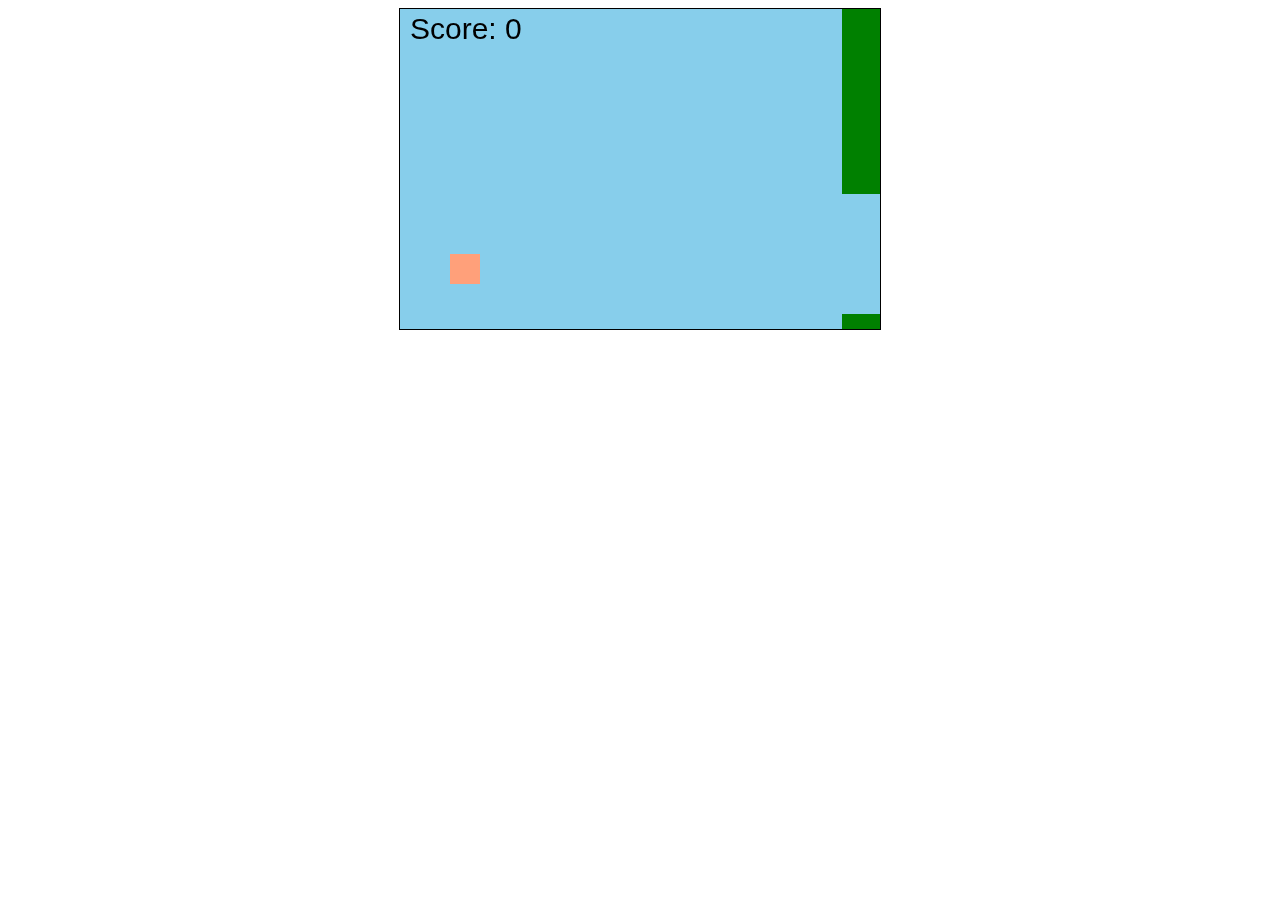
<file: index.html>
<!DOCTYPE html>
<html lang="en">
<head>
    <meta charset="UTF-8">
    <meta name="viewport" content="width=device-width, initial-scale=1.0">
    <title>Flaaapppp</title>
    <style>
        canvas {
            border: 1px solid black;
            display: block;
            margin: 0 auto;
        }
    </style>
</head>
<body>
    <canvas id="gameCanvas" width="480" height="320"></canvas>
    <script src="game.js"></script>
</body>
</html>
</file>
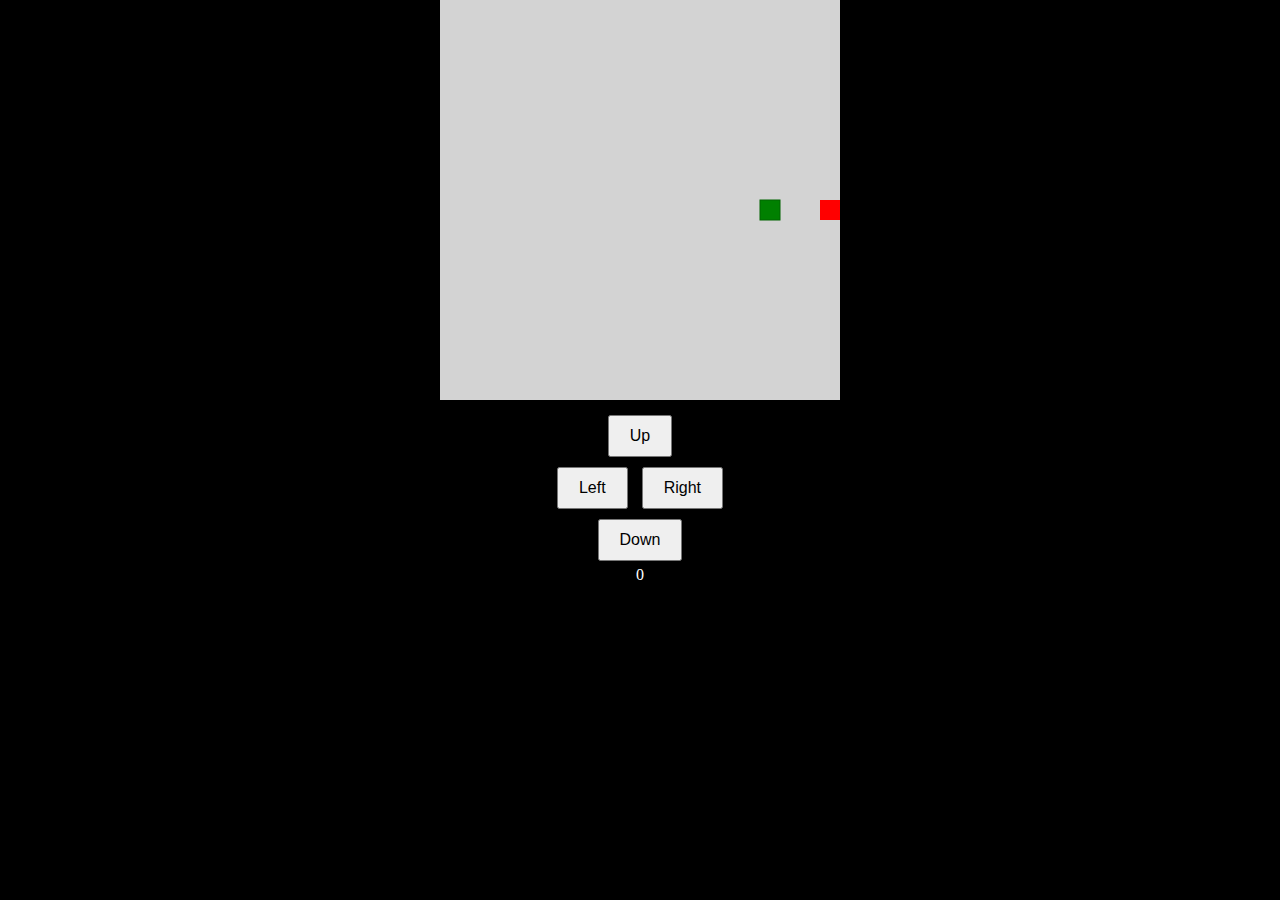
<file: snake.html>
<!DOCTYPE html>
<html lang="en">
<head>
    <meta charset="UTF-8">
    <meta name="viewport" content="width=device-width, initial-scale=1.0">
    <title>Snake Game</title>
    <style>
        body {
            background-color: black;
            overflow: hidden;
            margin: 0;
            padding: 0;
        }
        canvas {
            display: block;
            margin: auto;
            background-color: #ddd;
        }
        .controls {
            text-align: center;
            margin-top: 10px;
        }
        button {
            padding: 10px 20px;
            font-size: 16px;
            margin: 5px;
            cursor: pointer;
        }
    </style>
</head>
<body>
    <canvas id="gameCanvas" width="400" height="400"></canvas>
    <div class="controls">
        <button id="upBtn">Up</button><br>
        <button id="leftBtn">Left</button>
        <button id="rightBtn">Right</button><br>
        <button id="downBtn">Down</button>
    </div>
    <script>
        const canvas = document.getElementById('gameCanvas');
        const ctx = canvas.getContext('2d');

        // grid size and tile count
        const gridSize = 20;
        const tileCount = canvas.width / gridSize;

        let snake = [{
            x: 10 * gridSize,
            y: 10 * gridSize
        }];
        let dx = gridSize;
        let dy = 0;
        let foodX, foodY;
        let score = 0;

        function getRandomCoordinate() {
            return Math.floor(Math.random() * tileCount) * gridSize;
        }

        function drawSnake() {
            snake.forEach(drawSnakePart);
        }

        function drawSnakePart(snakePart) {
            ctx.fillStyle = 'green';
            ctx.fillRect(snakePart.x, snakePart.y, gridSize, gridSize);
            ctx.strokeStyle = 'darkgreen';
            ctx.strokeRect(snakePart.x, snakePart.y, gridSize, gridSize);
        }

        function moveSnake() {
            const head = {
                x: snake[0].x + dx,
                y: snake[0].y + dy
            };
            snake.unshift(head);

            const ateFood = snake[0].x === foodX && snake[0].y === foodY;
            if (ateFood) {
                score += 10;
                document.getElementById('score').innerText = score;
                createFood();
            } else {
                snake.pop();
            }
        }

        function clearCanvas() {
            ctx.fillStyle = 'lightgrey';
            ctx.fillRect(0, 0, canvas.width, canvas.height);
        }

        function createFood() {
            foodX = getRandomCoordinate();
            foodY = getRandomCoordinate();

            snake.forEach(function isFoodOnSnake(part) {
                const foodIsOnSnake = part.x === foodX && part.y === foodY;
                if (foodIsOnSnake) {
                    createFood();
                }
            });
        }

        function drawFood() {
            ctx.fillStyle = 'red';
            ctx.fillRect(foodX, foodY, gridSize, gridSize);
        }

        function changeDirection(event) {
            const keyPressed = event.keyCode;

            if (keyPressed === 37 && dx !== gridSize) { // Left arrow
                dx = -gridSize;
                dy = 0;
            }

            if (keyPressed === 38 && dy !== gridSize) { // Up arrow
                dx = 0;
                dy = -gridSize;
            }

            if (keyPressed === 39 && dx !== -gridSize) { // Right arrow
                dx = gridSize;
                dy = 0;
            }

            if (keyPressed === 40 && dy !== -gridSize) { // Down arrow
                dx = 0;
                dy = gridSize;
            }
        }

        function draw() {
            clearCanvas();
            drawFood();
            drawSnake();
            moveSnake();
            checkCollision();
        }

        function checkCollision() {
            const hitLeftWall = snake[0].x < 0;
            const hitRightWall = snake[0].x >= canvas.width;
            const hitTopWall = snake[0].y < 0;
            const hitBottomWall = snake[0].y >= canvas.height;

            if (hitLeftWall || hitRightWall || hitTopWall || hitBottomWall) {
                resetGame();
            }

            for (let i = 1; i < snake.length; i++) {
                if (snake[i].x === snake[0].x && snake[i].y === snake[0].y) {
                    resetGame();
                    break;
                }
            }
        }

        function resetGame() {
            alert(`Game over! Your score: ${score}`);
            snake = [{ x: 10 * gridSize, y: 10 * gridSize }];
            dx = gridSize;
            dy = 0;
            score = 0;
            document.getElementById('score').innerText = score;
            createFood();
        }

        createFood();
        setInterval(draw, 100);

        // Button event listeners
        document.getElementById('upBtn').addEventListener('click', function() {
            if (dy !== gridSize) { // Cannot move upwards when going downwards
                dx = 0;
                dy = -gridSize;
            }
        });

        document.getElementById('leftBtn').addEventListener('click', function() {
            if (dx !== gridSize) { // Cannot move left when going right
                dx = -gridSize;
                dy = 0;
            }
        });

        document.getElementById('rightBtn').addEventListener('click', function() {
            if (dx !== -gridSize) { // Cannot move right when going left
                dx = gridSize;
                dy = 0;
            }
        });

        document.getElementById('downBtn').addEventListener('click', function() {
            if (dy !== -gridSize) { // Cannot move downwards when going upwards
                dx = 0;
                dy = gridSize;
            }
        });

    </script>
    <div id="score" style="color: white; text-align: center;">0</div>
</body>
</html>
</file>
